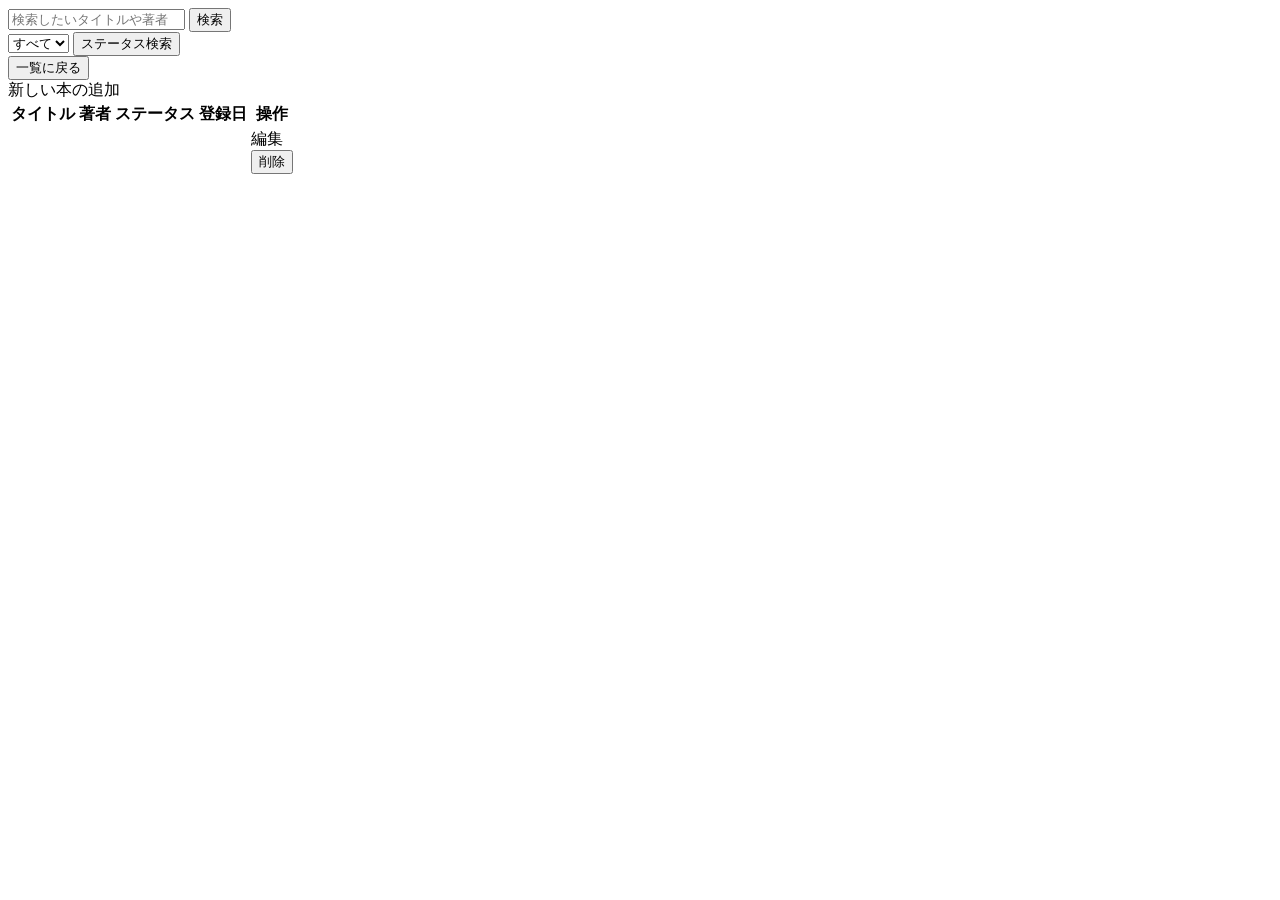
<file: src/main/resources/templates/book/index.html>
<!DOCTYPE html>
<html xmlns:th="http://www.thymeleaf.org">

<head>
<meta charset="UTF-8">
<title>本棚</title>

<link rel="stylesheet" th:href="@{/css/index.css}">
</head>

<body>

	<main class="container">

		<!-- 検索 -->
		<div class="search-area">
			<form th:action="@{/book/searchByKeyword}" method="get">
				<input type="text" name="keyword" th:value="${param.keyword}"
					placeholder="検索したいタイトルや著者">
				<button type="submit">検索</button>
			
			</form>
			<form th:action="@{/book/searchByStatus}" method="get">
				<select name="status">

					<option value=""
						th:selected="${param.status == null or param.status[0] == ''}">
						すべて</option>

					<option value="UNREAD"
						th:selected="${param.status != null and param.status[0] == 'UNREAD'}">
						未読</option>

					<option value="READING"
						th:selected="${param.status != null and param.status[0] == 'READING'}">
						読書中</option>

					<option value="READ"
						th:selected="${param.status != null and param.status[0] == 'READ'}">
						読了</option>

				</select>
				<button type="submit">ステータス検索</button>
				
			</form>
				<form th:action="@{/}" method="get">
					<button type="submit">一覧に戻る</button>
				</form>
		</div>

		<!-- 追加 -->
		<a class="add-button" th:href="@{/book/addBook}"> 新しい本の追加 </a>


		<!-- 本一覧 -->
		<div class="book-table-wrapper">
		<table class="book-table">

			<thead>
				<tr>
					<th>タイトル</th>
					<th>著者</th>
					<th>ステータス</th>
					<th>登録日</th>
					<th>操作</th>
				</tr>
			</thead>

			<tbody>
				<tr th:each="book : ${bookList}">
					<td th:text="${book.title}"></td>
					<td th:text="${book.author}"></td>
					<td th:text="${book.status.label}"></td>
					<td
						th:text="${#temporals.format(book.createdAt, 'yyyy/MM/dd HH:mm')}"></td>
					<td>
						<div class="action-buttons">

							<a class="updateBook-button"
								th:href="@{/book/updateBook/{id}(id=${book.id})}"> 編集 </a>

							<form th:action="@{/book/deleteBook/{id}(id=${book.id})}"
								method="post">
								<button class="deleteBook-button" type="submit"
									onclick="return confirm('削除しますか？')">削除</button>
							</form>

						</div>
					</td>
				</tr>
			</tbody>

		</table>
</div>
	</main>

</body>

</html>
</file>
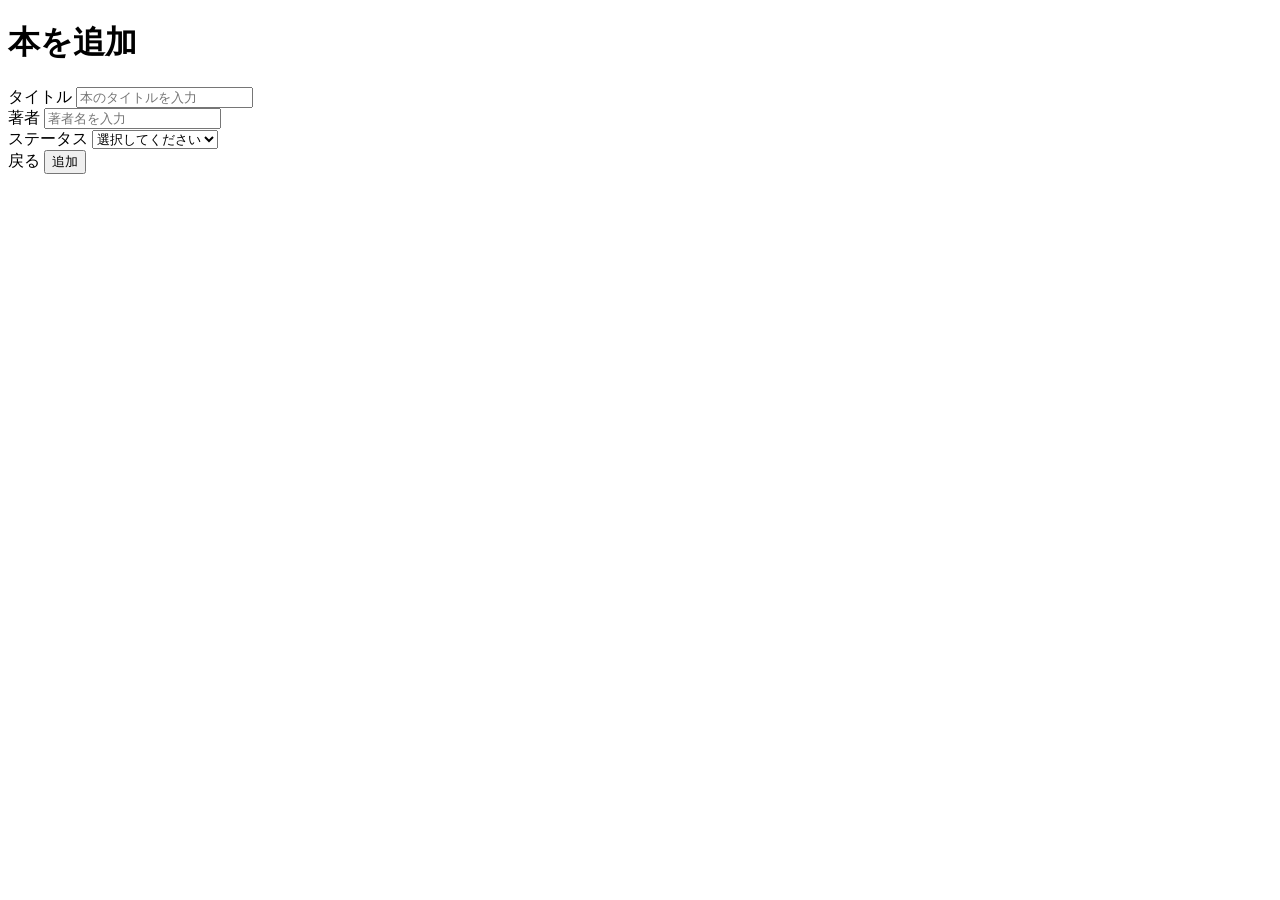
<file: src/main/resources/templates/Book/addBook.html>
<!DOCTYPE html>
<html xmlns:th="http://www.thymeleaf.org">

<head>
    <meta charset="UTF-8">
    <title>本を追加</title>
    <link rel="stylesheet" th:href="@{/css/addBook.css}">
</head>

<body>

    <div class="add-book-container">

        <h1>本を追加</h1>

        <form th:action="@{/book/addBook}"
              method="post"
              class="add-book-form">

            <div class="form-group">
                <label for="title">タイトル</label>
                <input type="text"
                       id="title"
                       name="title"
                       placeholder="本のタイトルを入力">
            </div>

            <div class="form-group">
                <label for="author">著者</label>
                <input type="text"
                       id="author"
                       name="author"
                       placeholder="著者名を入力">
            </div>

            <div class="form-group">
                <label for="status">ステータス</label>

                <select id="status"
                        name="status">

                    <option value="">選択してください</option>
                    <option value="UNREAD">未読</option>
                    <option value="READING">読書中</option>
                    <option value="READ">読了</option>

                </select>
            </div>

            <div class="form-actions">

                <a th:href="@{/}"
                   class="back-button">
                    戻る
                </a>

                <button type="submit"
                        class="submit-button">
                    追加
                </button>

            </div>

        </form>

    </div>

</body>

</html>
</file>
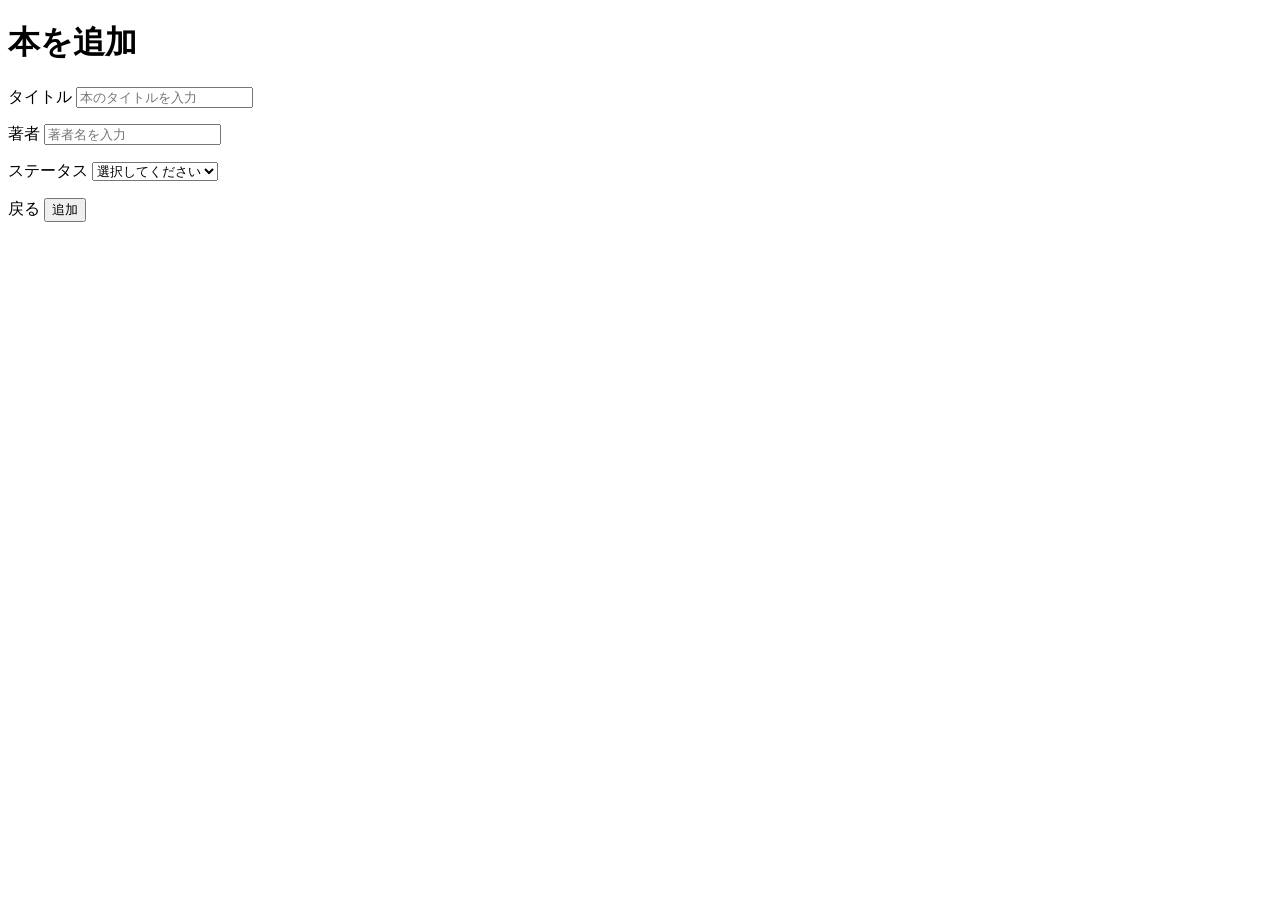
<file: src/main/resources/templates/book/addBook.html>
<!DOCTYPE html>
<html xmlns:th="http://www.thymeleaf.org">

<head>
    <meta charset="UTF-8">
    <title>本を追加</title>
    <link rel="stylesheet" th:href="@{/css/addBook.css}">
</head>

<body>

    <div class="add-book-container">

        <h1>本を追加</h1>

        <form th:action="@{/book/addBook}"
        	th:object="${bookForm}"
              method="post"
              class="add-book-form">

            <div class="form-group">
                <label for="title">タイトル</label>
                <input type="text"
                		th:field="*{title}"
                       placeholder="本のタイトルを入力">
                       <p class="error-messages"
                       th:errors="*{title}"></p>
            </div>

            <div class="form-group">
                <label for="author">著者</label>
                <input type="text"
                th:field="*{author}"
                       placeholder="著者名を入力">
                          <p class="error-messages" 
                          th:errors="*{author}"></p>
            </div>

            <div class="form-group">
                <label for="status">ステータス</label>

                <select th:field="*{status}">

                    <option value="">選択してください</option>
                    <option value="UNREAD">未読</option>
                    <option value="READING">読書中</option>
                    <option value="READ">読了</option>

                </select>
                <p class="error-messages"
                 th:errors="*{status}"></p>
            </div>

            <div class="form-actions">

                <a th:href="@{/}"
                   class="back-button">
                    戻る
                </a>

                <button type="submit"
                        class="submit-button">
                    追加
                </button>

            </div>

        </form>

    </div>

</body>

</html>
</file>
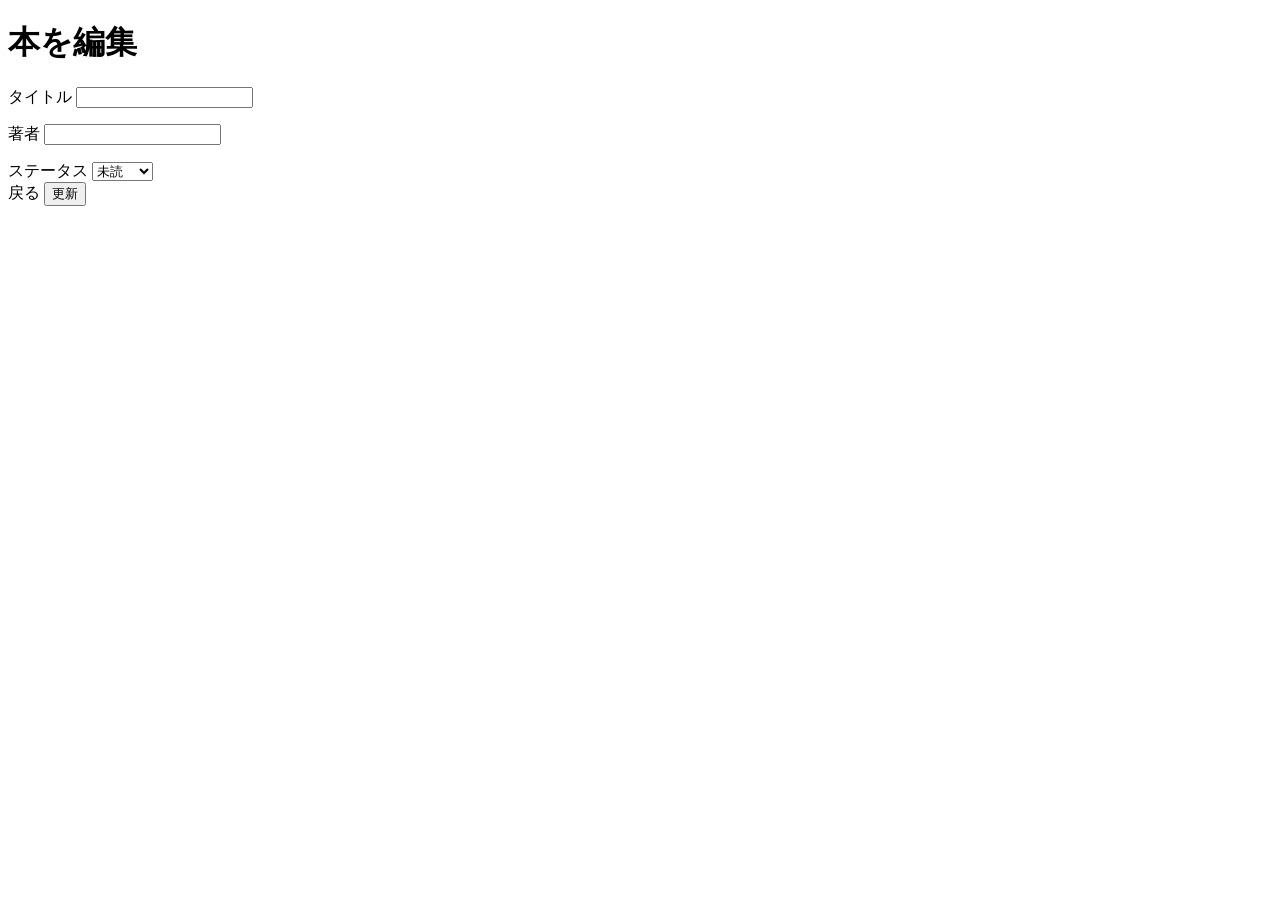
<file: src/main/resources/templates/book/updateBook.html>
<!DOCTYPE html>
<html xmlns:th="http://www.thymeleaf.org">

<head>
	<meta charset="UTF-8">
	<title>本を編集</title>
	<link rel="stylesheet" th:href="@{/css/updateBook.css}">
</head>

<body>
	<div class="update-book-container">

		<h1>本を編集</h1>

		<form th:action="@{/book/updateBook/{id}(id=${id})}"
      th:object="${bookForm}"
      method="post"
      class="update-book-form"
      >

    <div class="form-group">
        <label for="title">タイトル</label>
        <input type="text"
               id="title"
               th:field="*{title}">
           <p class="error-messages"
                       th:errors="*{title}"></p>
    </div>

    <div class="form-group">
        <label for="author">著者</label>
        <input type="text"
               id="author"
               th:field="*{author}">
                                      <p class="error-messages"
                       th:errors="*{author}"></p>
    </div>

    <div class="form-group">
        <label for="status">ステータス</label>
        <select id="status" th:field="*{status}">
            <option value="UNREAD">未読</option>
            <option value="READING">読書中</option>
            <option value="READ">読了</option>
        </select>
    </div>

    <div class="form-actions">
        <a th:href="@{/}" class="back-button">
            戻る
        </a>

        <button type="submit" 
        th:href= "@{/}" class="submit-button">
            更新
        </button>
    </div>
</form>
	</div>

</body>
</html>
</file>
